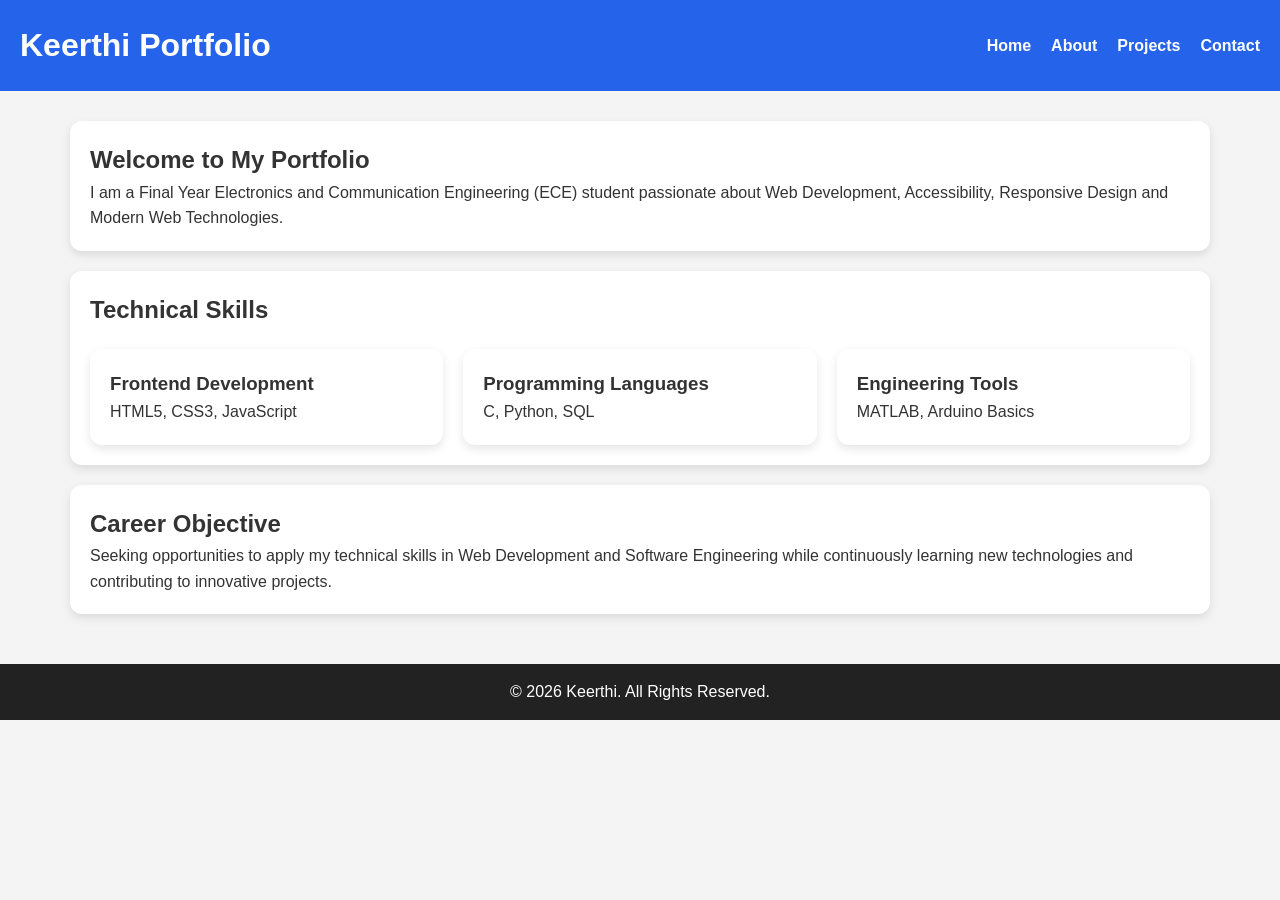
<file: index.html>
<!DOCTYPE html>
<html lang="en">

<head>
    <meta charset="UTF-8">
    <meta name="viewport" content="width=device-width, initial-scale=1.0">
    <meta name="description" content="Portfolio website of Keerthi, an ECE student and web development enthusiast.">
    <meta name="keywords" content="Keerthi, Portfolio, ECE Student, Web Development, HTML, CSS, JavaScript">
    <meta name="author" content="Keerthi">

    <title>Keerthi Portfolio</title>

    <link rel="stylesheet" href="style.css">
</head>

<body>

    <a href="#main-content" class="skip-link">Skip to Main Content</a>

    <header>
        <h1>Keerthi Portfolio</h1>

        <nav aria-label="Main Navigation">
            <ul>
                <li><a href="index.html" aria-current="page">Home</a></li>
                <li><a href="about.html">About</a></li>
                <li><a href="projects.html">Projects</a></li>
                <li><a href="contact.html">Contact</a></li>
            </ul>
        </nav>
    </header>

    <main id="main-content">

        <!-- Hero Section -->

        <section class="hero">
            <h2>Welcome to My Portfolio</h2>

            <p>
                I am a Final Year Electronics and Communication Engineering (ECE)
                student passionate about Web Development, Accessibility,
                Responsive Design and Modern Web Technologies.
            </p>
        </section>

        <!-- Skills Section -->

        <section aria-labelledby="skills-heading">

            <h2 id="skills-heading">Technical Skills</h2>

            <div class="skills-grid">

                <article class="skill-card">
                    <h3>Frontend Development</h3>
                    <p>HTML5, CSS3, JavaScript</p>
                </article>

                <article class="skill-card">
                    <h3>Programming Languages</h3>
                    <p>C, Python, SQL</p>
                </article>

                <article class="skill-card">
                    <h3>Engineering Tools</h3>
                    <p>MATLAB, Arduino Basics</p>
                </article>

            </div>

        </section>

        <!-- Career Objective -->

        <section aria-labelledby="objective-heading">

            <h2 id="objective-heading">Career Objective</h2>

            <p>
                Seeking opportunities to apply my technical skills in Web
                Development and Software Engineering while continuously learning
                new technologies and contributing to innovative projects.
            </p>

        </section>

    </main>

    <footer>
        <p>&copy; 2026 Keerthi. All Rights Reserved.</p>
    </footer>

</body>

</html>
</file>
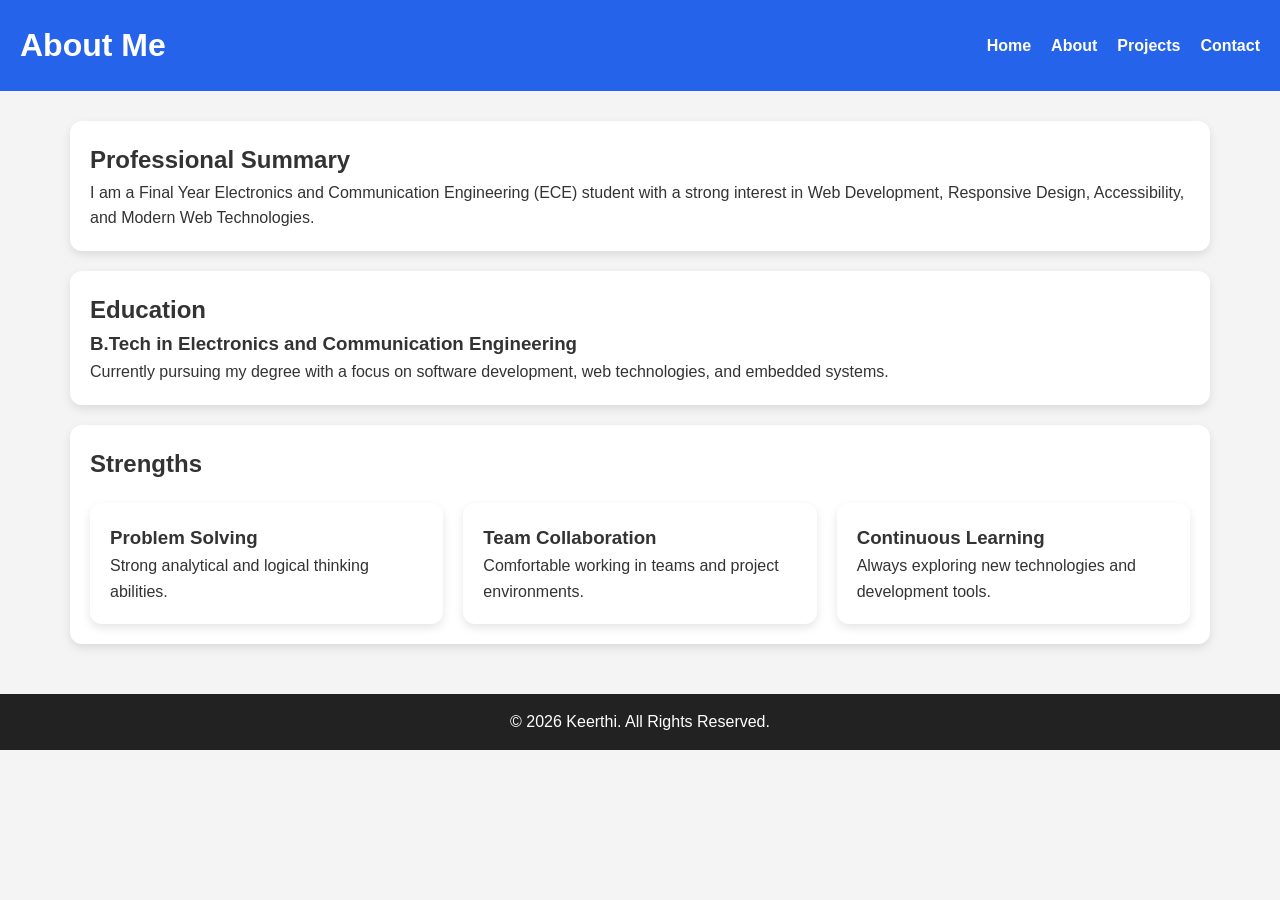
<file: about.html>
<!DOCTYPE html>
<html lang="en">

<head>
    <meta charset="UTF-8">
    <meta name="description" content="Learn more about Keerthi">
    <meta name="viewport" content="width=device-width, initial-scale=1.0">

    <title>About | Keerthi</title>

    <link rel="stylesheet" href="style.css">
</head>

<body>

<header>

    <h1>About Me</h1>

    <nav aria-label="Main Navigation">
        <ul>
            <li><a href="index.html">Home</a></li>
            <li><a href="about.html" aria-current="page">About</a></li>
            <li><a href="projects.html">Projects</a></li>
            <li><a href="contact.html">Contact</a></li>
        </ul>
    </nav>

</header>

<main>

    <section aria-labelledby="about-heading">

        <h2 id="about-heading">Professional Summary</h2>

        <p>
            I am a Final Year Electronics and Communication Engineering (ECE)
            student with a strong interest in Web Development, Responsive
            Design, Accessibility, and Modern Web Technologies.
        </p>

    </section>

    <section aria-labelledby="education-heading">

        <h2 id="education-heading">Education</h2>

        <article>

            <h3>B.Tech in Electronics and Communication Engineering</h3>

            <p>
                Currently pursuing my degree with a focus on software
                development, web technologies, and embedded systems.
            </p>

        </article>

    </section>

    <section aria-labelledby="strengths-heading">

        <h2 id="strengths-heading">Strengths</h2>

        <div class="skills-grid">

            <article class="skill-card">
                <h3>Problem Solving</h3>
                <p>Strong analytical and logical thinking abilities.</p>
            </article>

            <article class="skill-card">
                <h3>Team Collaboration</h3>
                <p>Comfortable working in teams and project environments.</p>
            </article>

            <article class="skill-card">
                <h3>Continuous Learning</h3>
                <p>Always exploring new technologies and development tools.</p>
            </article>

        </div>

    </section>

</main>

<footer>
    <p>&copy; 2026 Keerthi. All Rights Reserved.</p>
</footer>

</body>
</html>
</file>
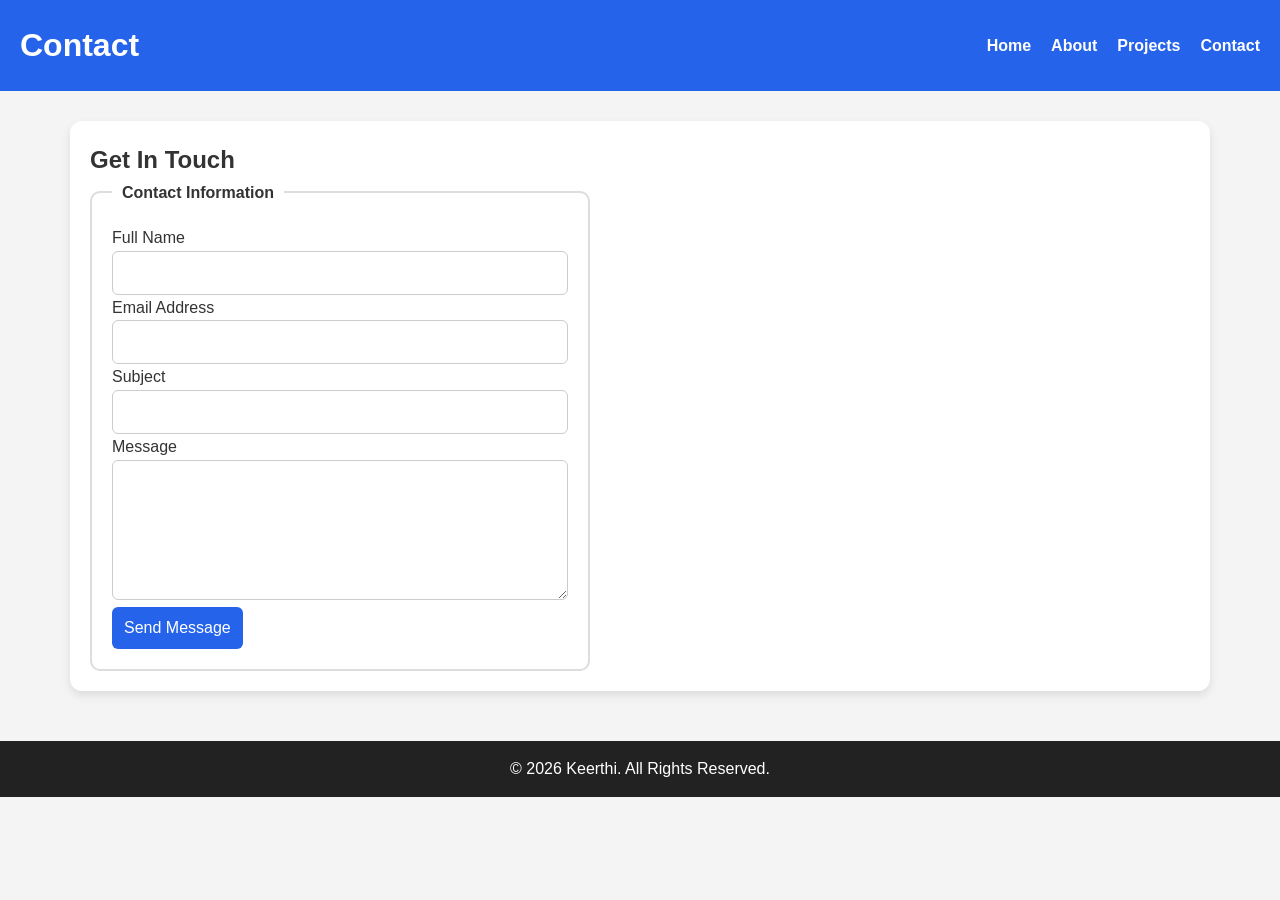
<file: contact.html>
<!DOCTYPE html>
<html lang="en">

<head>
    <meta charset="UTF-8">
    <meta name="description" content="Contact Keerthi">
    <meta name="viewport" content="width=device-width, initial-scale=1.0">

    <title>Contact | Keerthi</title>

    <link rel="stylesheet" href="style.css">
</head>

<body>

<header>

    <h1>Contact</h1>

    <nav aria-label="Main Navigation">
        <ul>
            <li><a href="index.html">Home</a></li>
            <li><a href="about.html">About</a></li>
            <li><a href="projects.html">Projects</a></li>
            <li><a href="contact.html" aria-current="page">Contact</a></li>
        </ul>
    </nav>

</header>

<main>

<section aria-labelledby="contact-heading">

<h2 id="contact-heading">Get In Touch</h2>

<form action="#" method="post" aria-label="Contact Form">

    <fieldset>

        <legend>Contact Information</legend>

        <label for="name">Full Name</label>
        <input
            type="text"
            id="name"
            name="name"
            required
            autocomplete="name">

        <label for="email">Email Address</label>
        <input
            type="email"
            id="email"
            name="email"
            required
            autocomplete="email">

        <label for="subject">Subject</label>
        <input
            type="text"
            id="subject"
            name="subject"
            required>

        <label for="message">Message</label>
        <textarea
            id="message"
            name="message"
            rows="6"
            required></textarea>

        <button type="submit">
            Send Message
        </button>

    </fieldset>

</form>

</section>

</main>

<footer>
    <p>&copy; 2026 Keerthi. All Rights Reserved.</p>
</footer>

</body>
</html>
</file>
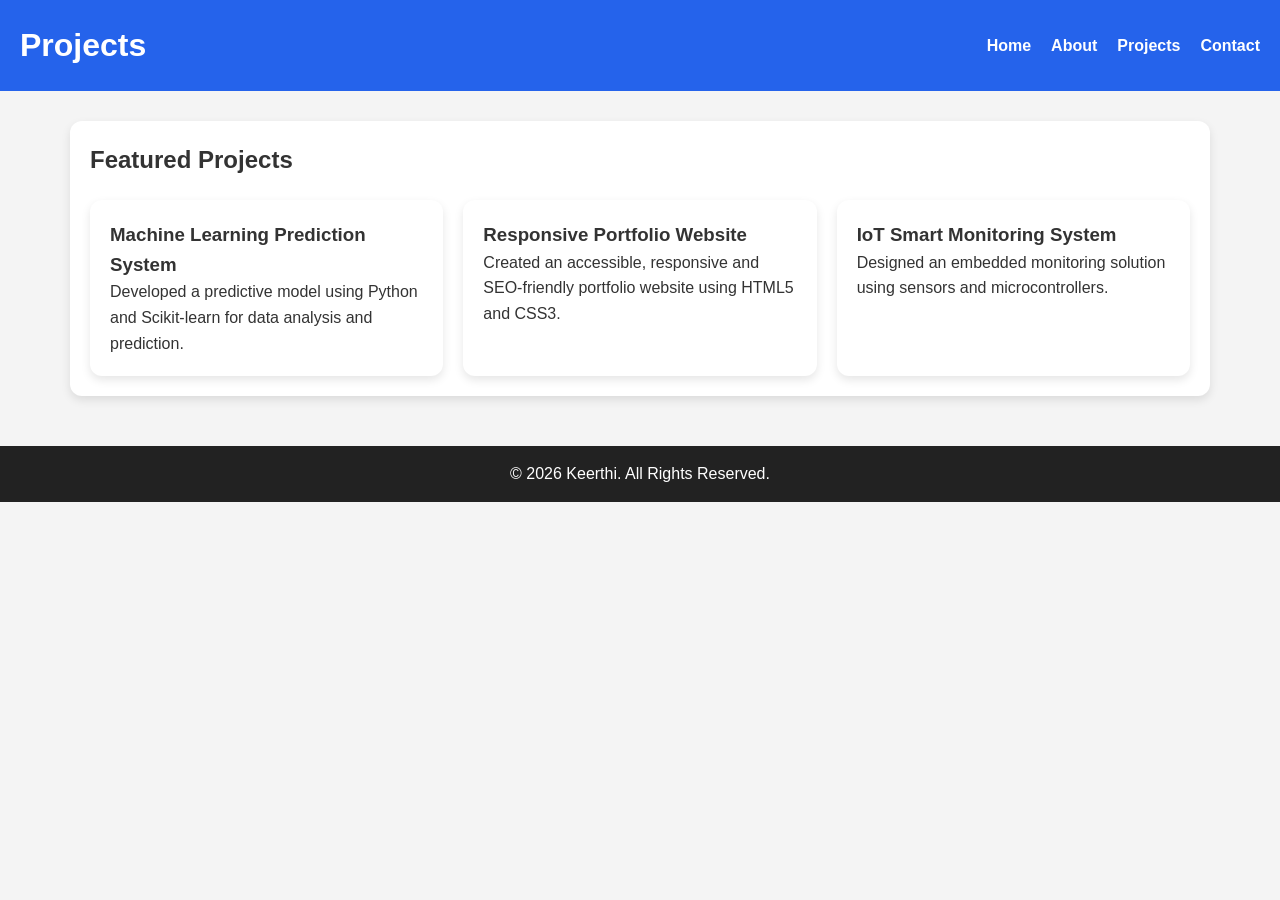
<file: projects.html>
<!DOCTYPE html>
<html lang="en">

<head>
    <meta charset="UTF-8">
    <meta name="description" content="Portfolio Projects">
    <meta name="viewport" content="width=device-width, initial-scale=1.0">

    <title>Projects | Keerthi</title>

    <link rel="stylesheet" href="style.css">
</head>

<body>

<header>

    <h1>Projects</h1>

    <nav aria-label="Main Navigation">
        <ul>
            <li><a href="index.html">Home</a></li>
            <li><a href="about.html">About</a></li>
            <li><a href="projects.html" aria-current="page">Projects</a></li>
            <li><a href="contact.html">Contact</a></li>
        </ul>
    </nav>

</header>

<main>

<section aria-labelledby="projects-heading">

    <h2 id="projects-heading">Featured Projects</h2>

    <div class="projects-grid">

        <article class="project-card">
            <h3>Machine Learning Prediction System</h3>
            <p>
                Developed a predictive model using Python and Scikit-learn for data analysis and prediction.
            </p>
        </article>

        <article class="project-card">
            <h3>Responsive Portfolio Website</h3>
            <p>
                Created an accessible, responsive and SEO-friendly portfolio website using HTML5 and CSS3.
            </p>
        </article>

        <article class="project-card">
            <h3>IoT Smart Monitoring System</h3>
            <p>
                Designed an embedded monitoring solution using sensors and microcontrollers.
            </p>
        </article>

    </div>

</section>

</main>

<footer>
    <p>&copy; 2026 Keerthi. All Rights Reserved.</p>
</footer>

</body>
</html>
</file>
<file: style.css>
:root{
    --primary:#2563eb;
    --background:#f4f4f4;
    --text:#333333;
    --card:#ffffff;
}

*{
    margin:0;
    padding:0;
    box-sizing:border-box;
}

body{
    font-family:Arial,sans-serif;
    line-height:1.6;
    background:var(--background);
    color:var(--text);
}

/* Header */

header{
    background:var(--primary);
    color:white;
    padding:20px;

    display:flex;
    justify-content:space-between;
    align-items:center;
    flex-wrap:wrap;
}

nav ul{
    list-style:none;
    display:flex;
    gap:20px;
    flex-wrap:wrap;
}

nav a{
    color:white;
    text-decoration:none;
    font-weight:bold;
}

nav a:hover{
    text-decoration:underline;
}

/* Main */

main{
    padding:30px;
    max-width:1200px;
    margin:auto;
}

/* Sections */

section{
    background:var(--card);
    padding:20px;
    margin-bottom:20px;
    border-radius:12px;

    box-shadow:0 4px 10px rgba(0,0,0,0.1);

    transition:0.3s;
}

section:hover{
    transform:translateY(-5px);
}

/* Skills Grid */

.skills-grid{
    display:grid;
    grid-template-columns:1fr;
    gap:20px;
    margin-top:20px;
}

.skill-card{
    background:white;
    padding:20px;
    border-radius:12px;
    box-shadow:0 4px 10px rgba(0,0,0,0.1);

    transition:0.3s;
}

.skill-card:hover{
    transform:translateY(-8px);
}

/* Projects Grid */

.projects-grid{
    display:grid;
    grid-template-columns:1fr;
    gap:20px;
    margin-top:20px;
}

.project-card{
    background:white;
    padding:20px;
    border-radius:12px;
    box-shadow:0 4px 10px rgba(0,0,0,0.1);

    transition:0.3s;
}

.project-card:hover{
    transform:translateY(-8px);
}

/* Forms */

form{
    display:flex;
    flex-direction:column;
    gap:15px;
    max-width:500px;
}

fieldset{
    border:2px solid #ddd;
    border-radius:10px;
    padding:20px;
}

legend{
    font-weight:bold;
    padding:0 10px;
}

input,
textarea,
button{
    padding:12px;
    font-size:16px;
}

input,
textarea{
    width:100%;
    border:1px solid #ccc;
    border-radius:6px;
}

input:focus,
textarea:focus{
    outline:none;
    border-color:var(--primary);
}

button{
    background:var(--primary);
    color:white;
    border:none;
    border-radius:6px;
    cursor:pointer;
}

button:hover{
    opacity:0.9;
}

/* Footer */

footer{
    background:#222;
    color:white;
    text-align:center;
    padding:15px;
}

/* Accessibility */

.skip-link{
    position:absolute;
    left:-9999px;
}

.skip-link:focus{
    left:10px;
    top:10px;
    background:white;
    padding:10px;
    border:2px solid black;
}

/* Tablet */

@media(min-width:768px){

    .skills-grid{
        grid-template-columns:repeat(2,1fr);
    }

    .projects-grid{
        grid-template-columns:repeat(2,1fr);
    }

}

/* Desktop */

@media(min-width:1024px){

    .skills-grid{
        grid-template-columns:repeat(3,1fr);
    }

    .projects-grid{
        grid-template-columns:repeat(3,1fr);
    }

}

/* Mobile */

@media(max-width:768px){

    header{
        flex-direction:column;
        text-align:center;
    }

    nav ul{
        flex-direction:column;
        margin-top:10px;
    }

}
</file>
